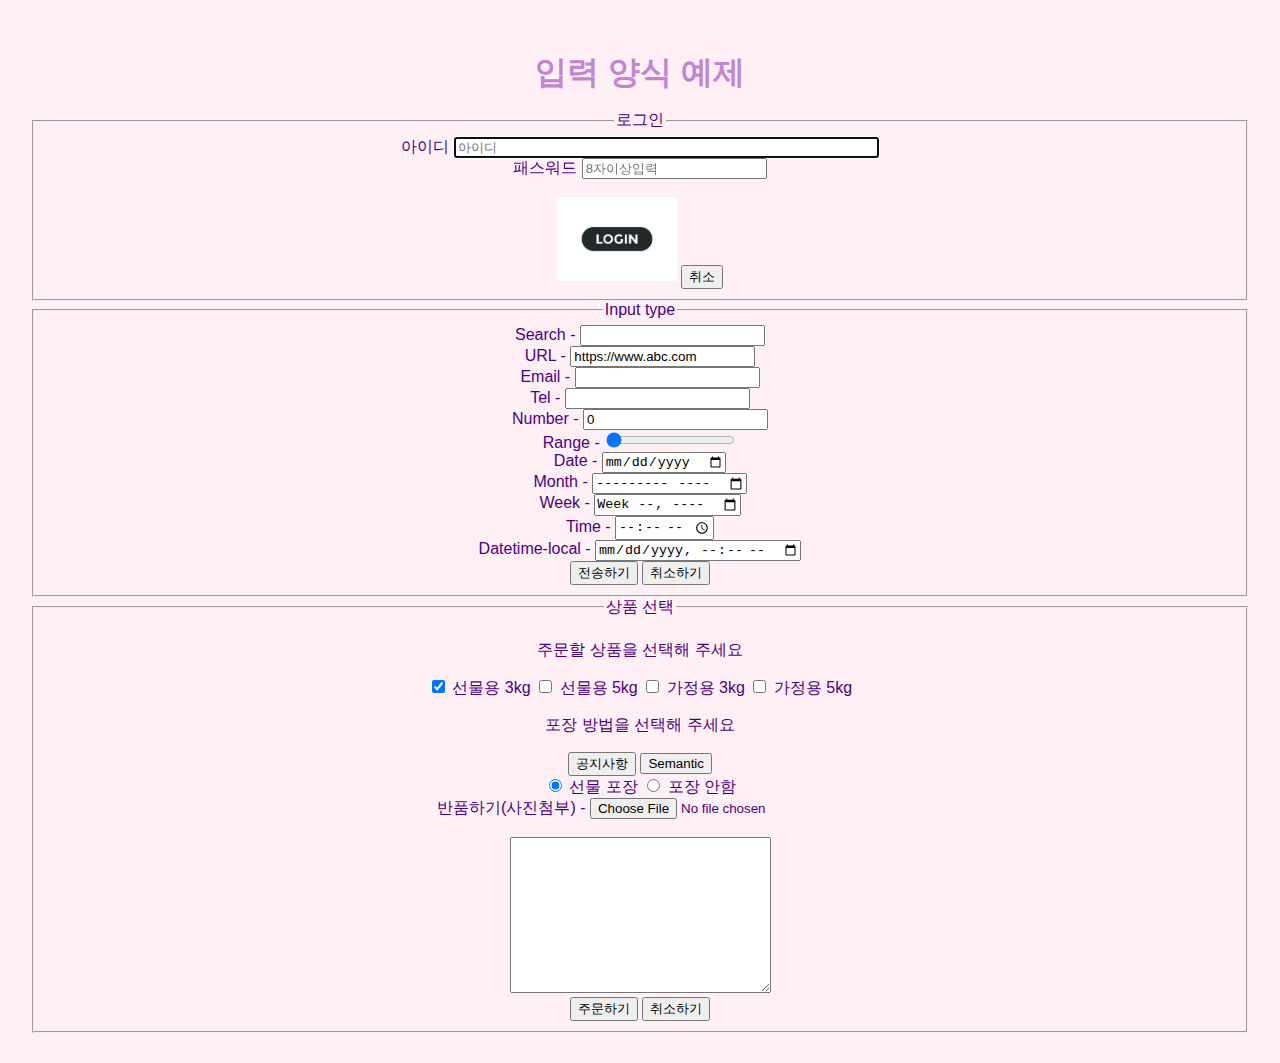
<file: form.html>
<!DOCTYPE html>
<html lang="ko">
  <head>
    <meta charset="UTF-8" />
    <meta name="viewport" content="width=device-width, initial-scale=1.0" />
    <title>입력 양식</title>
    <link rel="stylesheet" href="style.css" />
  </head>
  <body>
    <section class="main">
      <div class="container">
        <h1>입력 양식 예제</h1>

        <form action="">
          <fieldset>
            <legend>로그인</legend>
            <div>
              <label for="id">아이디</label>
              <input
                type="text"
                value=""
                id="id"
                size="50"
                maxlength="50"
                autofocus
                placeholder="아이디"
                required
              />
            </div>
            <div>
              <label for="pass">패스워드</label>
              <input
                type="password"
                name=""
                id="pass"
                placeholder="8자이상입력"
              />
            </div>
            <br />
            <input type="image" src="login.jpg" alt="로그인" width="120px" />
            <input type="reset" value="취소" />
          </fieldset>
        </form>

        <form action="">
          <fieldset>
            <legend>Input type</legend>
            Search - <input type="search" /> <br />
            URL -
            <input type="url" value="https://www.abc.com" readonly /> <br />
            Email - <input type="email" /> <br />
            Tel - <input type="tel" /> <br />
            Number - <input type="number" value="0" /> <br />
            Range -
            <input type="range" value="0" min="0" max="100" step="3" />
            <br />
            Date - <input type="date" /> <br />
            Month - <input type="month" /> <br />
            Week - <input type="week" /> <br />
            Time - <input type="time" /> <br />
            Datetime-local - <input type="datetime-local" /> <br />
            <input type="submit" value="전송하기" />
            <input type="reset" value="취소하기" />
          </fieldset>
        </form>

        <form action="">
          <fieldset>
            <legend>상품 선택</legend>
            <p>주문할 상품을 선택해 주세요</p>
            <input type="checkbox" id="s_3" value="s_3" checked />
            <label for="s_3">선물용 3kg</label>
            <input type="checkbox" id="s_5" value="s_5" />
            <label for="s_5">선물용 5kg</label>
            <input type="checkbox" id="f_3" value="f_3" />
            <label for="f_3">가정용 3kg</label>
            <input type="checkbox" id="f_5" value="f_5" />
            <label for="f_5">가정용 5kg</label>

            <p>포장 방법을 선택해 주세요</p>
            <input
              type="button"
              value="공지사항"
              onclick="window.open('audiovideo.html')"
            />
            <button type="button" onclick="window.open('semantic.html')">
              Semantic
            </button>
            <br />
            <input type="radio" name="package" value="yes" id="yes" checked />
            <label for="yes">선물 포장</label>
            <input type="radio" name="package" value="no" id="no" />
            <label for="no">포장 안함</label>
            <br />
            반품하기(사진첨부) - <input type="file" /> <br />
            <input type="hidden" value="계좌번호=03712517201015" /> <br />
            <textarea cols="30" rows="10"></textarea>
            <br />
            <input type="submit" value="주문하기" />
            <input type="reset" value="취소하기" />
          </fieldset>
        </form>
      </div>
    </section>
  </body>
</html>
</file>
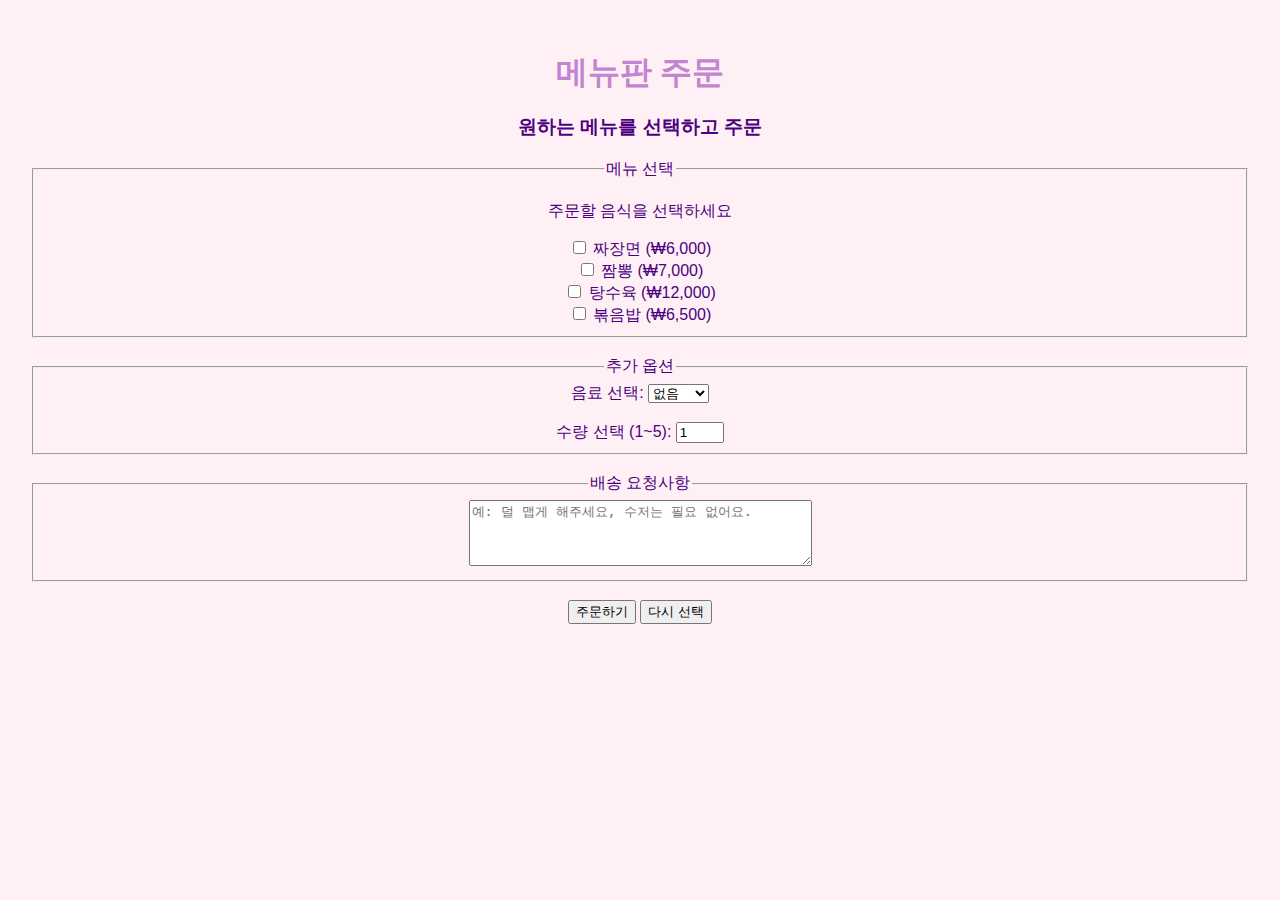
<file: menu.html>
<!DOCTYPE html>
<html lang="ko">
  <head>
    <meta charset="UTF-8" />
    <meta name="viewport" content="width=device-width, initial-scale=1.0" />
    <title>메뉴판 주문</title>
    <link rel="stylesheet" href="style.css" />
  </head>
  <body>
    <section class="main">
      <div class="container">
        <h1>메뉴판 주문</h1>
        <h3>원하는 메뉴를 선택하고 주문</h3>

        <form action="#">
          <fieldset>
            <legend>메뉴 선택</legend>
            <p>주문할 음식을 선택하세요</p>
            <input type="checkbox" id="menu1" value="짜장면" />
            <label for="menu1">짜장면 (₩6,000)</label><br />
            <input type="checkbox" id="menu2" value="짬뽕" />
            <label for="menu2">짬뽕 (₩7,000)</label><br />
            <input type="checkbox" id="menu3" value="탕수육" />
            <label for="menu3">탕수육 (₩12,000)</label><br />
            <input type="checkbox" id="menu4" value="볶음밥" />
            <label for="menu4">볶음밥 (₩6,500)</label>
          </fieldset>

          <br />

          <fieldset>
            <legend>추가 옵션</legend>
            <label for="drink">음료 선택: </label>
            <select id="drink">
              <option value="none">없음</option>
              <option value="콜라">콜라</option>
              <option value="사이다">사이다</option>
              <option value="탄산수">탄산수</option></select
            ><br /><br />
            <label for="quantity">수량 선택 (1~5):</label>
            <input
              type="number"
              id="quantity"
              name="quantity"
              min="1"
              max="5"
              value="1"
            />
          </fieldset>

          <br />

          <fieldset>
            <legend>배송 요청사항</legend>
            <textarea
              rows="4"
              cols="40"
              placeholder="예: 덜 맵게 해주세요, 수저는 필요 없어요."
            ></textarea>
          </fieldset>

          <br />
          <input type="submit" value="주문하기" />
          <input type="reset" value="다시 선택" />
        </form>
      </div>
    </section>
  </body>
</html>
</file>
<file: style.css>
body {
  font-family: Arial, sans-serif;
  background-color: #fff0f5;
  color: #4b0082;
  margin: 0;
  padding: 30px;
  text-align: center;
}

h1,
h2 {
  color: #c285d1;
  margin-bottom: 15px;
}

a {
  color: #894f64;
  text-decoration: none;
}

a:hover {
  text-decoration: underline;
}

.section-box {
  background-color: #ffe6f0;
  border: 1px solid #dda0dd;
  border-radius: 10px;
  padding: 20px;
  margin: 20px auto;
  width: 300px;
  text-align: center;
}

img {
  border-radius: 15px;
  width: 280px;
  margin-bottom: 20px;
}

.info-box {
  background-color: #f8e6ff;
  border: 1px solid #d8bfd8;
  border-radius: 10px;
  padding: 15px;
  margin: 25px auto;
  width: 320px;
  text-align: left;
}

.comment {
  margin-top: 10px;
  font-style: italic;
  color: #777;
}

ul {
  list-style: none;
  padding-left: 0;
}

li {
  margin-bottom: 10px;
  font-weight: bold;
}

table {
  width: 100%;
  border-collapse: collapse;
  margin-top: 20px;
  background-color: #fff;
}

th,
td {
  border: 1px solid #ddd;
  padding: 10px;
  text-align: center;
}

thead {
  background-color: #f9d0ff;
}
</file>
